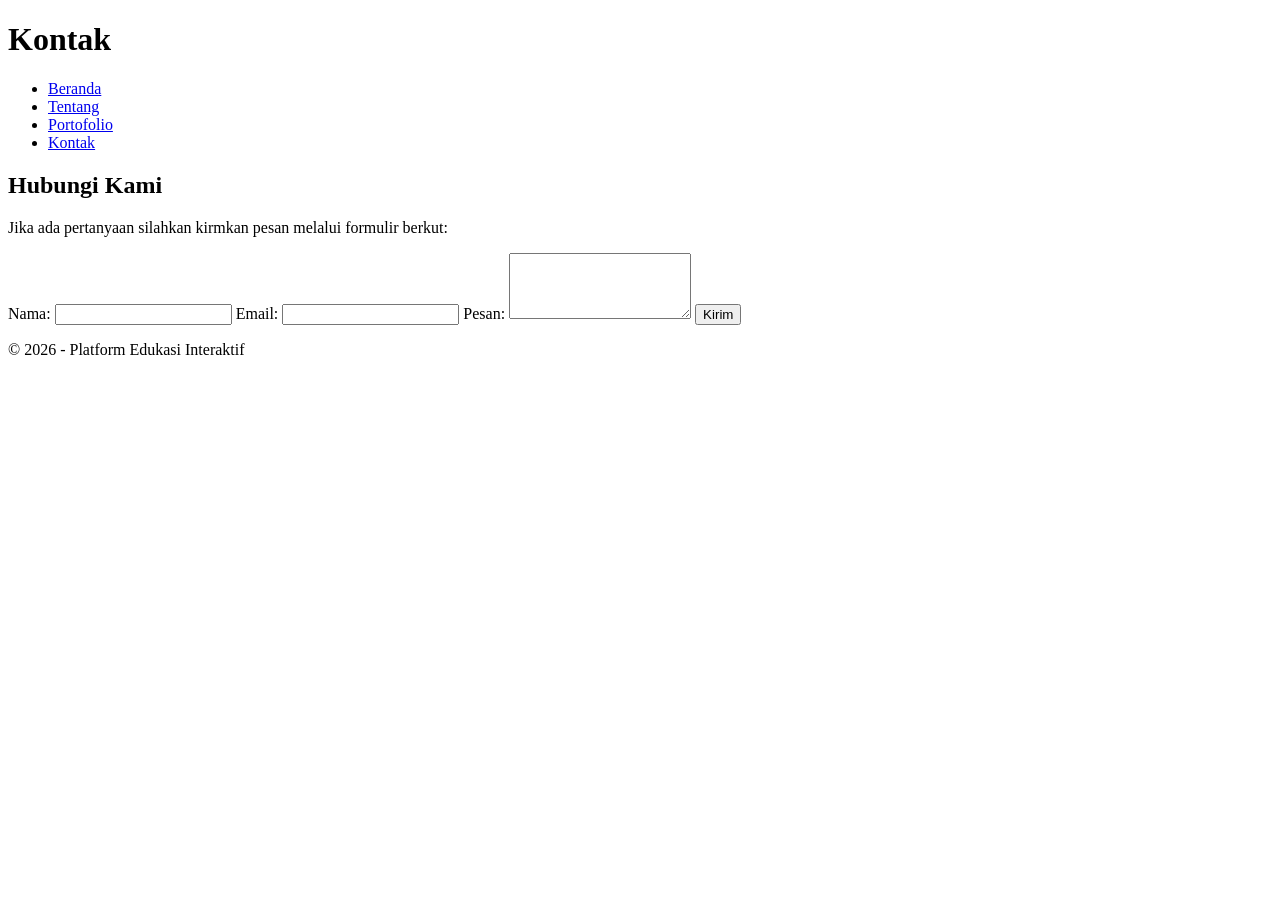
<file: contact.html>
<!DOCTYPE html>
<html lang="id">

<head>
    <meta charset="UTF-8">
    <meta name="viewport" content="width=device-width, initial-scale=1.0">
    <title>Kontak - My Website Project</title>
</head>

<body>
    <header>
        <h1>Kontak</h1>
        <nav>
            <ul>
                <li><a href="index.html">Beranda</a></li>
                <li><a href="about.html">Tentang</a></li>
                <li><a href="portfolio.html">Portofolio</a></li>
                <li><a href="contact.html">Kontak</a></li>
            </ul>
        </nav>
    </header>
    <main>
        <section>
            <h2>Hubungi Kami</h2>
            <p>Jika ada pertanyaan silahkan kirmkan pesan melalui formulir berkut:</p>
            <form action="#" method="POST">
                <label for="name">Nama:</label>
                <input type="text" id="name" name="name" required>
                <label for="email">Email:</label>
                <input type="email" id="email" name="email" required>
                <label for="message">Pesan:</label>
                <textarea id="message" name="message" rows="4" required></textarea>
                <button type="submit">Kirim</button>
            </form>
        </section>
    </main>
    <footer>
        <p>&copy; 2026 - Platform Edukasi Interaktif</p>
    </footer>
</body>

</html>
</file>
